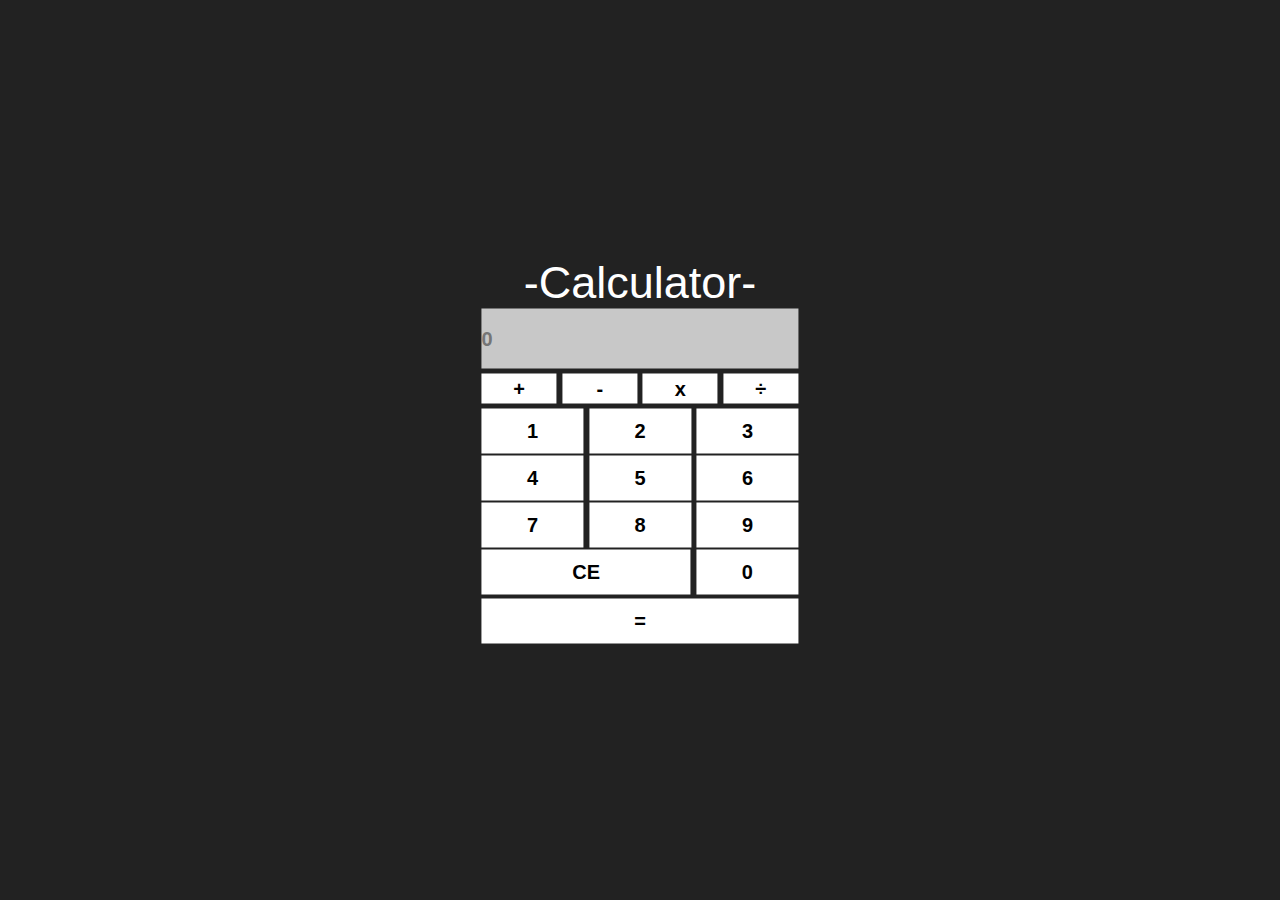
<file: vanillaJS-calculator/index.html>
<!DOCTYPE html>
<html lang="en">
<head>
  <meta charset="UTF-8">
  <meta name="viewport" content="width=device-width, initial-scale=1.0">

  <link rel="stylesheet" href="styles/style.css">
  <title>vanillaJS-calculator</title>
</head>
<body>

  <div class="calculadora">

    <h2 class="title" >-Calculator-</h2>

    <div class="input-visor">
      <input data-js="visor" placeholder="0" class="visor" type="text" value="" readonly>
    </div><!-- input-visor -->

    <div class="operation-buttons">
      <button data-js="operation-button" value="+" >+</button>
      <button data-js="operation-button" value="-" >-</button>
      <button data-js="operation-button" value="x" >x</button>
      <button data-js="operation-button" value="÷" >÷</button>
    </div><!-- operation-buttons -->

    <div class="buttons-wraper">
      <div class="buttons">
        <button data-js="button-number" value="1" >1</button>
        <button data-js="button-number" value="2" >2</button>
        <button data-js="button-number" value="3" >3</button>
      </div><!-- buttons -->

      <div class="buttons">
        <button data-js="button-number" value="4" >4</button>
        <button data-js="button-number" value="5" >5</button>
        <button data-js="button-number" value="6" >6</button>
      </div><!-- buttons -->

      <div class="buttons">
        <button data-js="button-number" value="7" >7</button>
        <button data-js="button-number" value="8" >8</button>
        <button data-js="button-number" value="9" >9</button>
      </div><!-- buttons -->

      <div class="buttons">
        <button data-js="button-clear" class="ce" value="ce" >CE</button>
        <button data-js="button-number" value="0" class="zero" >0</button>
      </div><!-- buttons -->

      <div class="buttons">
        <button data-js="button-equal" class="equal" value="=" >=</button>
      </div><!-- buttons -->
    </div><!-- buttons-wraper -->

  </div><!-- calculadora -->

  <script src="src/functions.js"></script>
</body>
</html>
</file>
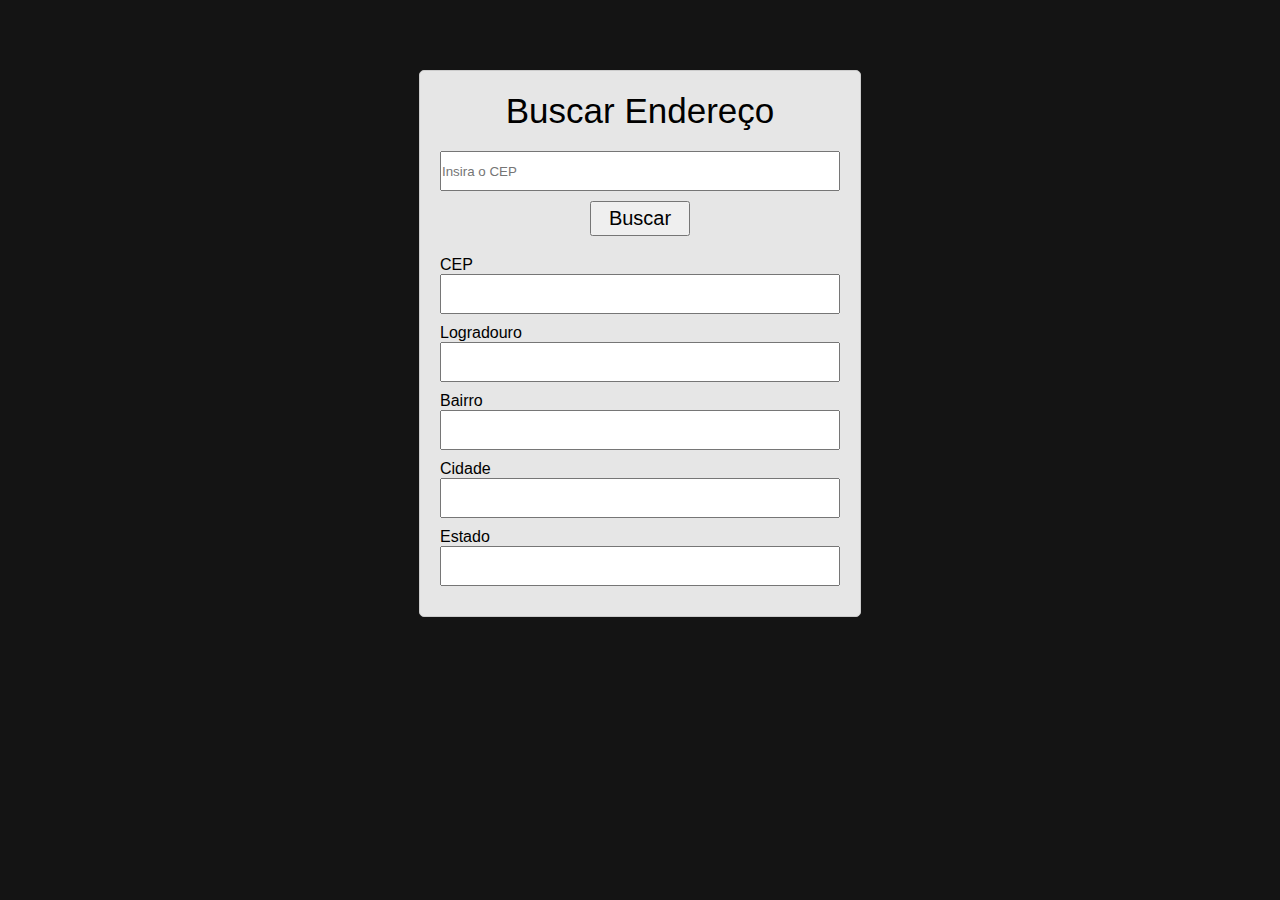
<file: vanillaJS-returnAddress/index.html>
<!DOCTYPE html>
<html lang="en">
<head>
    <meta charset="UTF-8">
    <meta name="viewport" content="width=device-width, initial-scale=1.0">
    <link rel="stylesheet" href="./styles/styles.css">
    <title>Busca Endereço</title>
</head>
<body>

    <div class="container" >
        <input data-js="status" class="status" type="text" readonly value="" >
    
        <div class="form-wraper">
    
            <h2 class="titulo">Buscar Endereço</h2>
            <div class="form">
    
                <form data-js="form-search" class="search">
                    <input data-js="getInput" type="text" placeholder="Insira o CEP">
                    <button type="submit"><p>Buscar</p></button>
                </form><!-- search -->
    
                <div data-js="form-result" class="result">
                    <p>CEP</p><input data-js="cep" type="text" value="" readonly>
                    <p>Logradouro</p><input data-js="logradouro" type="text" value="" readonly>
                    <p>Bairro</p><input data-js="bairro" type="text" value="" readonly>
                    <p>Cidade</p><input data-js="cidade" type="text" value="" readonly>
                    <p>Estado</p><input data-js="estado" type="text" value="" readonly>
                </div><!-- result -->
            </div><!-- form -->
    
        </div><!-- form-wraper -->
    </div><!-- container -->
    
<script src="./src/DOMLib.js"></script>
<script src="./src/app.js"></script>
</body>
</html>
</file>
<file: vanillaJS-calculator/styles/style.css>
* {
  margin: 0;
  padding: 0;
  box-sizing: border-box;
  font-family: Arial, Helvetica, sans-serif;
  font-size: 20px;
  font-weight: bold;
}

html, body {
  height: 100%;
  background-color: #222222;
}

.title {
  font-size: 45px;
  font-weight: lighter;
  color: #ffffff;
}

.calculadora {
  text-align: center;
  position: absolute;
  top: 50%;
  left: 50%;
  transform: translateX(-50%) translateY(-50%);
}

.visor {
  width: 317px;
  height: 60px;
  background-color: rgb(200, 200, 200);
  border: none;
}

.operation-buttons button {
  margin-top: 5px;
  width: 75px;
  height: 30px;
  cursor: pointer;
  background: #ffffff;
  border: none;
}

.operation-buttons button:hover {
  background: #cccccc;
}

.buttons-wraper {
  margin-top: 3px;
}

.buttons button {
  width: 102px;
  height: 45px;
  margin-top: 2px;
  cursor: pointer;
  background: #ffffff;
  border: none;
}

.buttons button:hover {
  background: #cccccc;
}

.buttons .ce {
  width: 209px;
}

.buttons .zero {
  width: 102px;
}

.buttons .equal {
  width: 317px;
  margin-top: 4px;
}
</file>
<file: vanillaJS-returnAddress/styles/styles.css>
* {
    margin: 0;
    padding: 0;
    box-sizing: border-box;
    font-family: Arial, Helvetica, sans-serif;
  }
  
  html,
  body {
    height: 100%;
    background: rgb(20, 20, 20);
  }
  
  .container {
    padding-top: 30px;
    max-width: 1000px;
    text-align: center;
    margin: 0 auto;
  }
  
  .status {
    margin: 0 auto;
    border: none;
    background: rgb(20, 20, 20);
    color: #ffffff;
  }
  
  h2 {
    font-size: 35px;
    font-weight: lighter;
    margin-bottom: 20px;
  }
  
  .form-wraper {
    display: inline-block;
    border: 1px solid #cccccc;
    padding: 20px;
    background-color: rgb(230, 230, 230);
    border-radius: 5px;
  }
  
  button {
    display: inline-block;
    width: 100px;
    height: 35px;
    margin-top: 0px;
    margin-bottom: 10px;
  }
  
  button p {
    font-size: 20px;
  }
  
  .result {
    margin-top: 10px;
    text-align: justify;
  }
  
  input {
    display: block;
    width: 400px;
    height: 40px;
    margin-bottom: 10px;
  }
</file>
